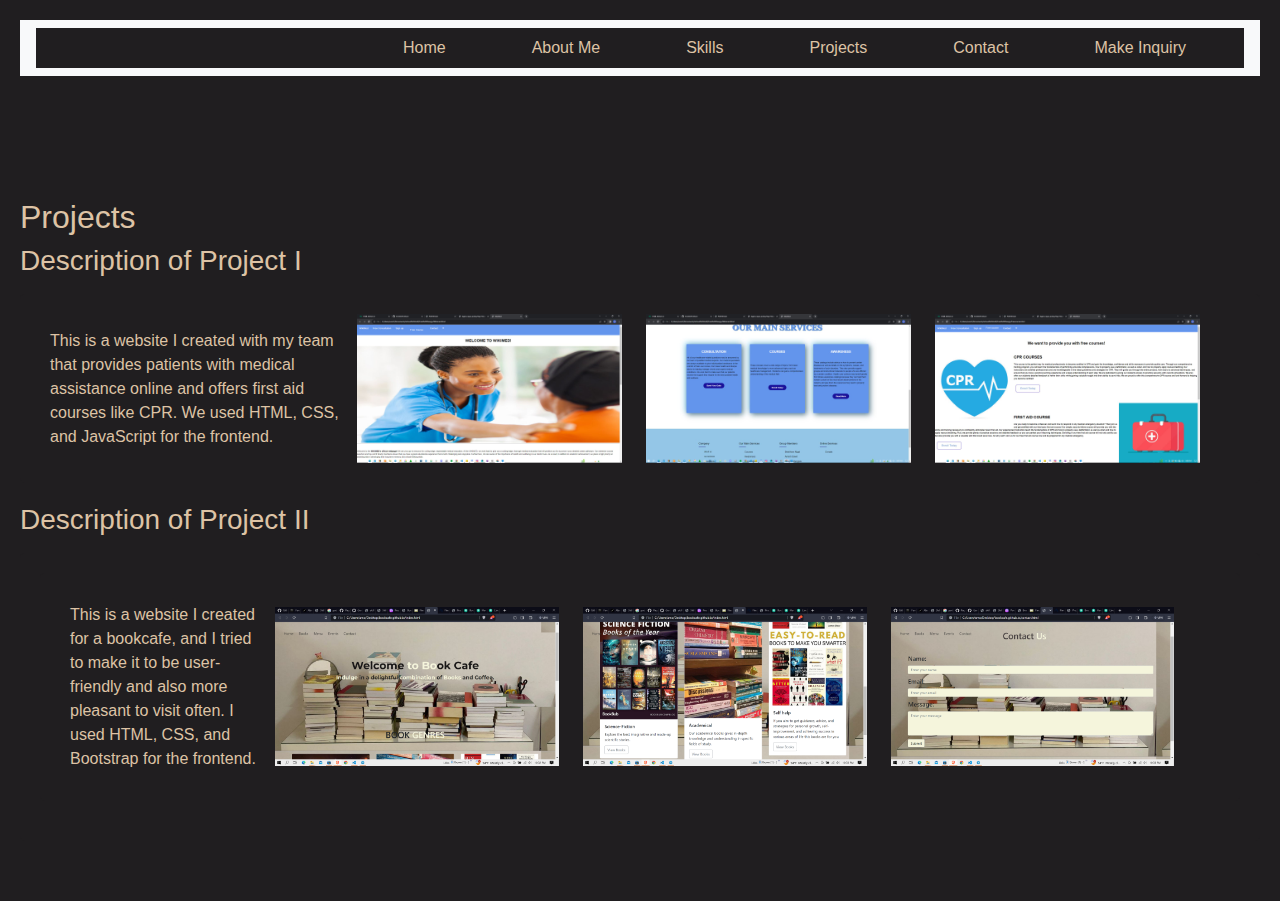
<file: projects1.html>
<!DOCTYPE html>
<html>
<head>
  <meta charset='utf-8'>
  <meta http-equiv='X-UA-Compatible' content='IE=edge'>
  <title>Project</title>
  <meta name='viewport' content='width=device-width, initial-scale=1'>
  <link rel='stylesheet' type='text/css' media='screen' href='portfolio1.css'>
  <link href="https://cdn.jsdelivr.net/npm/bootstrap@5.0.2/dist/css/bootstrap.min.css" rel="stylesheet">
  <script src="https://cdn.jsdelivr.net/npm/bootstrap@5.0.2/dist/js/bootstrap.bundle.min.js"></script>

  <link rel="stylesheet" href="https://maxcdn.bootstrapcdn.com/bootstrap/4.5.2/css/bootstrap.min.css">
  <script src="https://maxcdn.bootstrapcdn.com/bootstrap/4.5.2/js/bootstrap.min.js"></script>

  <script src="https://code.jquery.com/jquery-3.5.1.slim.min.js"></script>
  <script src="https://cdn.jsdelivr.net/npm/@popperjs/core@2.9.1/dist/umd/popper.min.js"></script>

<link rel="stylesheet" href="https://maxcdn.bootstrapcdn.com/bootstrap/4.5.2/css/bootstrap.min.css">


</head>
<body>
  
  <header>
    <nav class="navbar navbar-expand-lg navbar-light bg-light">
      <button class="navbar-toggler" type="button" data-toggle="collapse" data-target="#navbarNav" aria-controls="navbarNav" aria-expanded="false" aria-label="Toggle navigation">
        <span class="navbar-toggler-icon"></span>
      </button>
      <div class="collapse navbar-collapse" id="navbarNav">
        <ul class="navbar-nav">
          <li class="nav-item">
            <a class="nav-link" href="index.html" style="color: #DDC3A5;">Home</a>
          </li>
          <li class="nav-item">
            <a class="nav-link" href="index.html" style="color: #DDC3A5;">About Me</a>
          </li>
          <li class="nav-item">
            <a class="nav-link" href="skills1.html" style="color: #DDC3A5;">Skills</a>
          </li>
          <li class="nav-item">
            <a class="nav-link" href="projects1.html" style="color: #DDC3A5;">Projects</a>
          </li>
          <li class="nav-item">
            <a class="nav-link" href="index.html" style="color: #DDC3A5;">Contact</a>
          </li>
          <li class="nav-item">
            <a class="nav-link" href="index.html" style="color: #DDC3A5;">Make Inquiry</a>
          </li>
        </ul>
      </div>
    </nav>
  </header>

  <main>
    <body class="projectss">
        
     
        <section id="projects">
    
             
              <h2 style="margin-top: 5%;">Projects</h2>
    
              <h3> Description of Project I</p></h3>
    
            <div class="project">
              <p class="webdescription">This is a website I created with my team that provides patients with medical assistance online and offers first aid courses 
                like CPR.
                 We used HTML, CSS, and JavaScript for the frontend.</p>
    
              
              <div class="image-container">
                <img src="wikimed.jpg" alt="wikimed" class="wikimed">
                <img src="wikimed2.jpg" alt="wikimed2" class="wikimed2">
                <img src="wikimed3.jpg" alt="wikimed3" class="wikimed3"> 
                <div class="description">
                </div>
              </div>
            </div>

            <h3> Description of Project II</p></h3>

            <div class="project">
            

              <div class="project" >
                <p class="webdescription" > This is a website I created for a bookcafe, and I tried to make it to be user-friendly and also 
                  more pleasant to visit often. 
                   I used HTML, CSS, and Bootstrap for the frontend.</p>
      
                
                <div class="image-container">
                  <img src="Project2.png" alt="bookcafe" class="bookcafe">
                  <img src="pro2.png" alt="project2" class="bookcafe2">
                  <img src="prroject2.png" alt="bookcafe" class="bookcafe3"> 
                  <div class="description">
                  </div>
                </div>
              </div>


             

           
          
        </section>
      </main>
    
    
    




  <script src="https://stackpath.bootstrapcdn.com/bootstrap/4.5.2/js/bootstrap.min.js"></script>

</body>
</html>
</file>
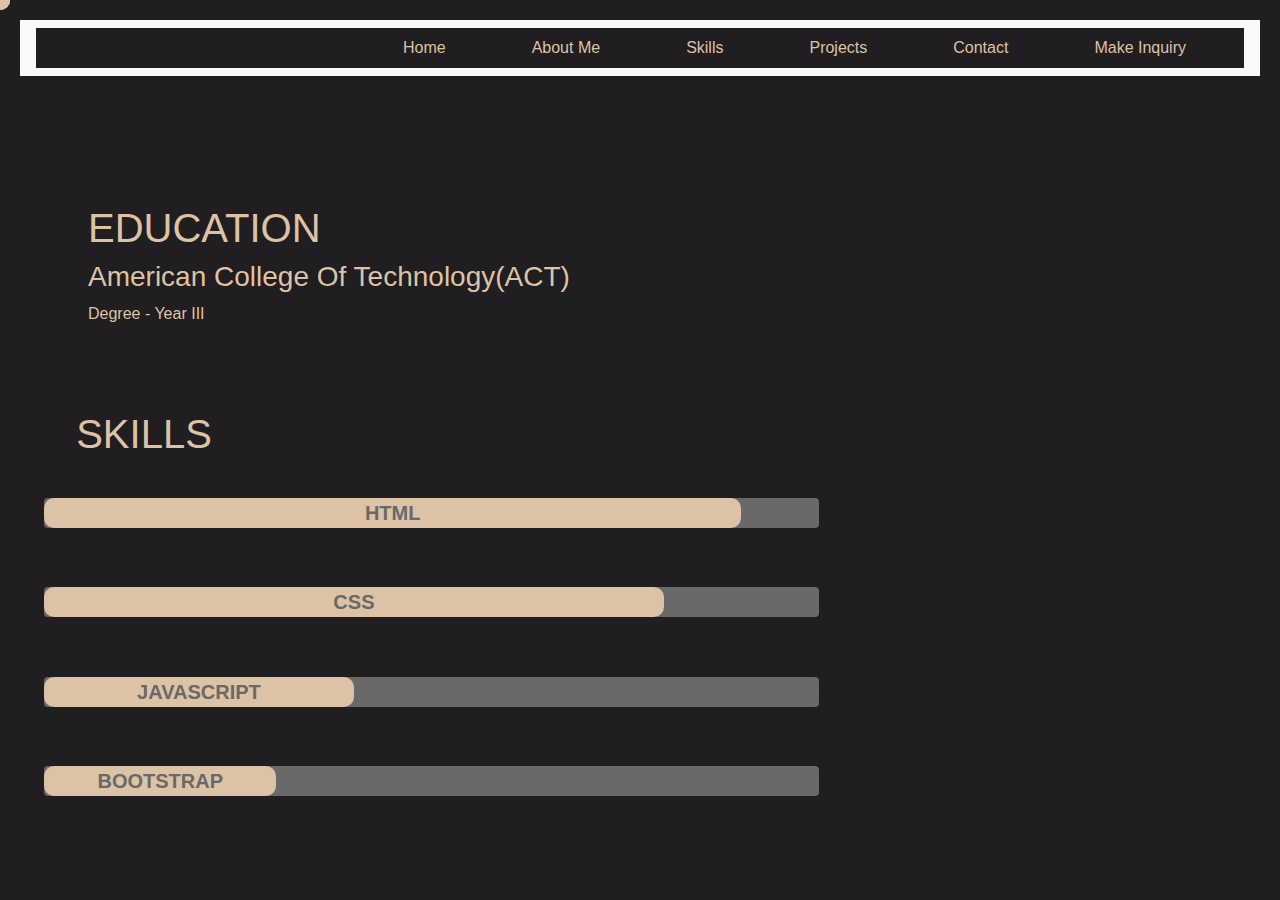
<file: skills1.html>
<!DOCTYPE html>
<html>
<head>
  <meta charset='utf-8'>
  <meta http-equiv='X-UA-Compatible' content='IE=edge'>
  <title>skills</title>
  <meta name='viewport' content='width=device-width, initial-scale=1'>
  <link rel='stylesheet' type='text/css' media='screen' href='portfolio1.css'>
  <link href="https://cdn.jsdelivr.net/npm/bootstrap@5.0.2/dist/css/bootstrap.min.css" rel="stylesheet">
  <script src="https://cdn.jsdelivr.net/npm/bootstrap@5.0.2/dist/js/bootstrap.bundle.min.js"></script>

  <link rel="stylesheet" href="https://maxcdn.bootstrapcdn.com/bootstrap/4.5.2/css/bootstrap.min.css">
  <script src="https://maxcdn.bootstrapcdn.com/bootstrap/4.5.2/js/bootstrap.min.js"></script>
<link rel="stylesheet" href="https://maxcdn.bootstrapcdn.com/bootstrap/4.5.2/css/bootstrap.min.css">

<script src="https://code.jquery.com/jquery-3.5.1.slim.min.js"></script>
<script src="https://cdn.jsdelivr.net/npm/@popperjs/core@2.9.1/dist/umd/popper.min.js"></script>
<body>
  
  <header>
    <nav class="navbar navbar-expand-lg navbar-light bg-light">
      <button class="navbar-toggler" type="button" data-toggle="collapse" data-target="#navbarNav" aria-controls="navbarNav" aria-expanded="false" aria-label="Toggle navigation">
        <span class="navbar-toggler-icon"></span>
      </button>
      <div class="collapse navbar-collapse" id="navbarNav">
        <ul class="navbar-nav">
          <li class="nav-item">
            <a class="nav-link" href="index.html" style="color: #DDC3A5;">Home</a>
          </li>
          <li class="nav-item">
            <a class="nav-link" href="index.html" style="color: #DDC3A5;">About Me</a>
          </li>
          <li class="nav-item">
            <a class="nav-link" href="skills1.html" style="color: #DDC3A5;">Skills</a>
          </li>
          <li class="nav-item">
            <a class="nav-link" href="projects1.html" style="color: #DDC3A5;">Projects</a>
          </li>
          <li class="nav-item">
            <a class="nav-link" href="index.html" style="color: #DDC3A5;">Contact</a>
          </li>
          <li class="nav-item">
            <a class="nav-link" href="index.html" style="color: #DDC3A5;">Make Inquiry</a>
          </li>
        </ul>
      </div>
    </nav>
  </header>


  <main class="mainn">
    <section id="education">
        <div class="education">
          <h1>EDUCATION</h1>

          <h3>American College Of Technology(ACT)</h3>
          <p>Degree - Year III</p>
        </div>
      </section>

      <section id="skills">
       
        <div class="skills-container">
          <h1 style="align-self: center; margin-left: 0; margin-right: 80%;">SKILLS</h1>
          <div class="skill">
               

      </section>

    
      </div>
    </section>

    <div class="m-4">
      <div class="progress" style="background-color:dimgray; height: 30px;">
          <div class="progress-bar" style="width: 90%; background-color: #DDC3A5; line-height: 30px; height: 100%; font-weight:bold; font-size: 20px; color: dimgray;">
                        HTML
          </div>

      </div>
      <div class="progress" style="background-color: dimgray; height: 30px;">
          <div class="progress-bar" style="width: 80%; background-color: #DDC3A5; line-height: 30px; height: 100%; font-weight:bold; font-size: 20px; color: dimgray;">
                         CSS
          </div>
      </div>
      <div class="progress" style="background-color: dimgray; height: 30px;">
          <div class="progress-bar" style="width: 40%; background-color: #DDC3A5; line-height: 30px; height: 100%; font-weight:bold; font-size: 20px; color: dimgray;">
                         JAVASCRIPT
          </div>
      </div>
      <div class="progress" style="background-color: dimgray; height: 30px;">
          <div class="progress-bar" style="width: 30%; background-color: #DDC3A5; line-height: 30px; height: 100%; font-weight:bold; font-size: 20px; color: dimgray;">
              BOOTSTRAP
          </div>
      </div>
    </div>


</main>





  <script src="https://stackpath.bootstrapcdn.com/bootstrap/4.5.2/js/bootstrap.min.js"></script>

</body>
</html>
</file>
<file: portfolio1.css>
body {
    font-family: Georgia, 'Times New Roman', Times, serif ;
    margin: 0;
    padding: 0;
    background-color: #111;
    line-height: 1.6;
    
  }
  .progress {
    margin-bottom: 5%;
    width: 65%;
    background-color: #DDC3A5;    
}
.progress-bar {
  background-color: #201E20;
}


  .navbar {
    margin-bottom: 20px;
    
  }
  

  .navbar-brand {
    font-weight: bold;
  }

  .navbar-nav {
    margin-left: auto;
  }

  .nav-link {
    padding: 10px 15px;
    font-weight: bold;
    color: #DDC3A5;
  }

  @media (max-width: 767.98px) {
    .navbar-nav {
      margin: 0;
    }

    .navbar-nav .nav-link {
      padding: 10px;
    }
  }


  .nav a {
    color: #DDC3A5;
  }
  .nav{
    margin-top: 10px;
    margin-bottom: 10px;
    overflow: hidden;
  position: fixed; 
  color:#DDC3A5 ;
  }
  .font {
    font-family:Georgia, 'Times New Roman', Times, serif;
  }
 

  header {
    background-color: #201E20;
    color: #DDC3A5;
    padding: 20px;
  }
  
  nav ul {
    list-style-type: none;
    margin: 0;
    padding: 0;
    
  }
  
  nav ul li {
    display: inline-block;
    margin-right: 50px;
    margin-left: 20px;
  }
  
  nav ul li a {
    color: #fff;
    text-decoration: none;
  }
  
  body {
    margin: 0;
    padding: 0;
    font-family: Arial, sans-serif;
    background-color: #f2f2f2;
  }

  .intro-container {
    display: flex;
    align-items: center;
    justify-content: center;
    height: 100vh;
    background-image: ;
    background-size: cover;
    background-position: center;
    text-align: center;
    color: #fff;
  }

  .intro-heading {
    font-size: 48px;
    font-weight: bold;
    margin-bottom: 20px;
    margin-top: 10px;
  }

  .intro-description {
    font-size: 24px;
    line-height: 1.5;
  }

  main {
    padding: 20px;
    align-content: center;
  }
  .main {
    background-color: #201E20;
  
  }
  section {
    margin-bottom: 40px;
  }
  

#about {
    background-color: #f9f9f9;
    padding: 40px;
    border-radius: 5px;
    text-align: center;
  }
  
  .about-content {
    display: flex;
    align-items: center;
    color: #DDC3A5;
  }
 
.icon {
  width: 32px;
  height: 30px;
  vertical-align: baseline;
  color: #DDC3A5;
  align-items: inherit;
}


  .profile-pic {
    width: 150px;
    height: 150px;
    border-radius: 50%;
    margin-bottom: 20px;
    margin-top: 30px;
    margin-left: 40%;
    align-items: center;
  }
  

  .bio {
    max-width: 600px;
    margin-top: 300px;
    color: #DDC3A5;
  
  }
  
  .bio p {
    margin-top: 0%;
    margin-bottom: 20px;
    margin-left: 20%;
    margin-right 0;;
    text-align:inherit;
    color: #DDC3A5;
  }
  
  
  body {
    background-color: #fff;
    color: #333;
    line-height: 1.6;
  }
  
  h2 {
    margin-bottom: 30px;
    text-align: center;
  }

#projects {
  background-color: #201E20;
  color:#DDC3A5 ;
}

  .project {
    background-color: #201E20;
    padding: 20px;
    margin-bottom: 20px;
    border-radius: 5px;
    color: #DDC3A5;
  }
  
.projectss {
  background-color:#201E20 ;
}

  .project p {
   margin-left: 10px;
   margin-right: 10px;
   margin-top: 10px;
  margin-bottom: 10px;
  color: #DDC3A5;
  }

  .image-container {
    position: relative;
    display: inline-block;
    align-items: center;
    justify-content: space-between;
  }
  .image {
    flex: 0 0 50%;
    padding-right: 20px;
  }
.image img {
  max-width: 100%;
}
 
  
  .description {
    flex: 1;
  }
  .description p {
    margin-top: 0;
    color: #201E20;
  }

  
  .image-overlay:hover .description {
    opacity: 1;
  }
  
  .webdescription {
    margin: 0;
  }




.wikimed {
  margin-right: 20px;
  max-width: 35%;
  max-height: 35%;
}

.wikimed2 {
  max-width: 35%;
  max-height: 35%;
  margin-right: 20px;
}

.wikimed3 {
  max-width: 35%;
  max-height: 35%;
  margin-right: 20px;
}

  .project h3 {
    margin-top: 0;
    color: #DDC3A5;
  }
  
  .skills-container h1 {
    text-align: center;
    margin-bottom: 20px;
    color: #DDC3A5;
  }
  
  .skills-container {
    text-align: center;
    margin-bottom: 20px;
    color: #DDC3A5;

  }
  .skill {
    margin-bottom: 20px;
  }
  
  .skill h3 {
    margin: 0;
    color: #DDC3A5;
  }
  
  .progress-bar {
    width: 200px;
    height: 20px;
    background-color: #514e51;
    border-radius: 10px;
    overflow: hidden;
  }
  
  .progress {
    height: 100%;
  }
  
  
  .progress:before {
    content: "";
    position: absolute;
    top: 0;
    left: 0;
    width: 20px;
    height: 20px;
    background-color: #DDC3A5;
    border-radius: 50%;
    transform: translate(-50%, -50%);
  }
   
  * {
    background-color: #201E20;
}
.project {
    display: flex;
    align-items: center;
    margin-bottom: 20px;
}
.project img {
    flex: 0 0 40%;
    max-width: 30%;
    margin-right: 20px;
}
.project .description{
    flex: 1;
}
.description p {
color: #DDC3A5;
padding: 10px;
margin-right: 10px;
}
.projects h2 {
  margin: 10px;
  padding: 12px;
}
.project h3 {
  margin: 10px;
  padding: 12px;
  
}

  #education {
    background-color: #201E20;
  color: #DDC3A5;
  padding: 24px;
  margin: 24px;

  }
  .education {
    background-color: #201E20;
    padding: 20px;
    border-radius: 5px;
  color: #DDC3A5;
  }
  .education h1 {

  }

  .mainn {
    background: #201E20 ;
  }
  
  .education h1 {
    margin-top: 0;
    color: #DDC3A5;
  }
  


  .container {
    max-width: 400px;
    margin: 0 auto;
    padding: 20px;
      color: #DDC3A5;
      line-height: 1.6;
  }
  
  h2 {
    text-align: left;
  }
  
  .form-group {
    margin-bottom: 20px;
    color: #DDC3A5;
  }
  #contact {
    color: #DDC3A5;
  }
  label {
    display: block;
  }
  
  input[type="text"],
  input[type="email"],
  textarea {
    width: 100%;
    padding: 10px;
    border: 1px solid #ccc;
    border-radius: 4px;
  }
  
  button[type="submit"] {
    width: 100%;
    padding: 10px;
    background-color: #060707;
    color: #DDC3A5;
    border: none;
    border-radius: 4px;
    cursor: pointer;
  }
  
  button[type="submit"]:hover {
    background-color: #060b0f;
  }

  footer {
    color: #fff;
    text-align: center;
    padding: 20px;
  }
</file>
